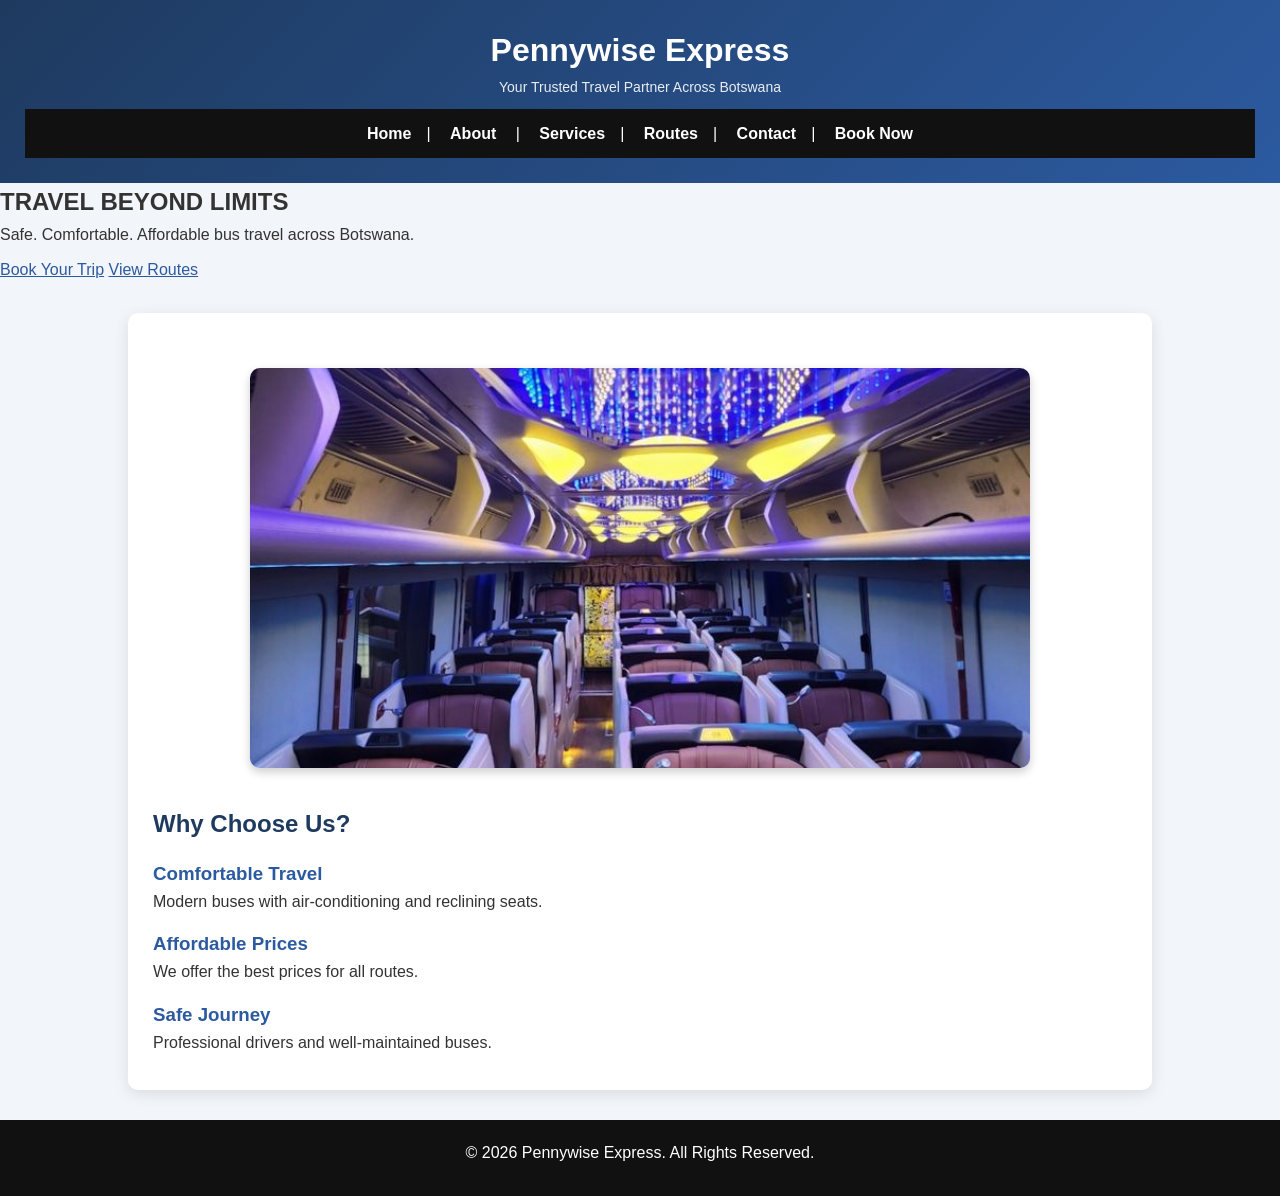
<file: index.html>
<!DOCTYPE html>
<html lang="en">
<head>
    <meta charset="UTF-8">
    <meta name="viewport" content="width=device-width, initial-scale=1.0">
    <title>Pennywise Express</title>

    <link rel="stylesheet" href="style.css">
</head>

<body>

<header>
    <h1>Pennywise Express</h1>
    <p>Your Trusted Travel Partner Across Botswana</p>

    <nav>
        <a href="index.html">Home</a>|
         <a href="about.html">About</a> |
        <a href="services.html">Services</a>|
        <a href="routes.html">Routes</a>|
        <a href="contact.html">Contact</a>|
        <a href="book.html">Book Now</a>
    </nav>
</header>

<section class="hero">
    <div class="hero-text">
        <h1>TRAVEL BEYOND LIMITS</h1>
        <p>Safe. Comfortable. Affordable bus travel across Botswana.</p>

        <a href="book.html" class="btn">Book Your Trip</a>
        <a href="routes.html" class="btn secondary">View Routes</a>
    </div>
</section>

<main>

<section class="intro-image">
    <img src="images/download (3).jpg" alt="Luxury Bus Interior">
</section>

    <section>
        <h2>Why Choose Us?</h2>

        <div class="cards">

            <div class="card">
                <h3>Comfortable Travel</h3>
                <p>Modern buses with air-conditioning and reclining seats.</p>
            </div>

            <div class="card">
                <h3>Affordable Prices</h3>
                <p>We offer the best prices for all routes.</p>
            </div>

            <div class="card">
                <h3>Safe Journey</h3>
                <p>Professional drivers and well-maintained buses.</p>
            </div>

        </div>
    </section>

</main>

<footer>
    <p>&copy; 2026 Pennywise Express. All Rights Reserved.</p>
</footer>

</body>
</html>
</file>
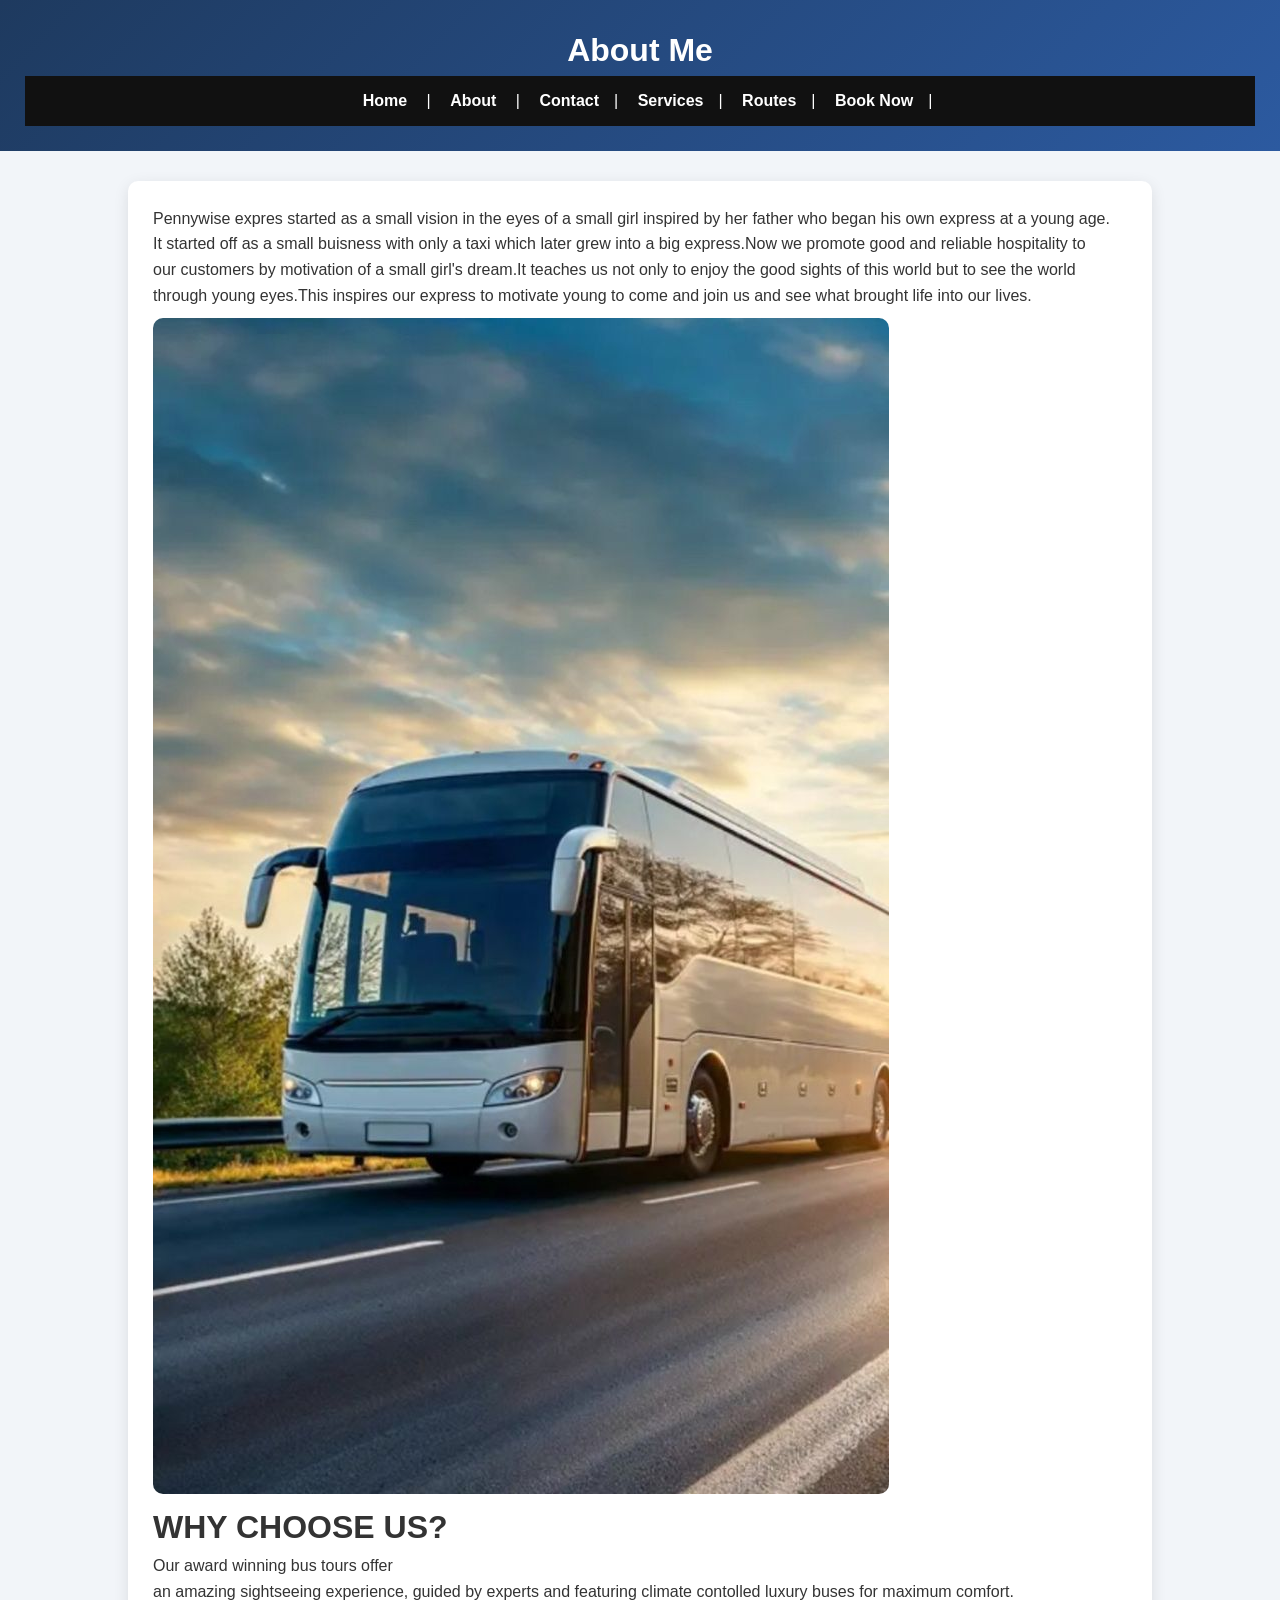
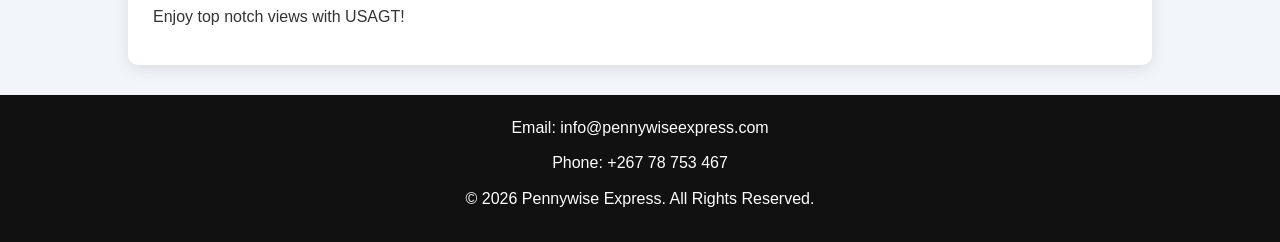
<file: about.html>
<!DOCTYPE html>
<html lang="en">
<head>
    <meta charset="UTF-8">
    <meta name="viewport" content="width=device-width, initial-scale=1.0">
    <title>About Me</title>
    <link rel="stylesheet" href="style.css">
</head>
<body>
    <header>
        <h1>About Me</h1>
        <nav>
            <a href="index.html">Home</a> |
             <a href="about.html">About</a> |
            <a href="contact.html">Contact</a>|
            <a href="services.html">Services</a>|
            <a href="routes.html">Routes</a>|
            <a href="book.html">Book Now</a>|
        </nav>
    </header>

    <main>
        <p>Pennywise expres started as a small vision in the eyes of a small girl inspired by her father who began his own express at a young age.<br>It started off as a small buisness with only a taxi which later grew into a big express.Now we promote good and reliable hospitality to<br>our customers by motivation of a small girl's dream.It teaches us not only to enjoy the good sights of this world but to see the world<br> through young eyes.This inspires our express to motivate young to come and join us and see what brought life into our lives.</p>

        <div class="photo">
            <img src="images/download (4).jpg">

        </div>

        <h1>
            WHY CHOOSE US?
        </h1>
        <p>Our award winning bus tours offer<br>an amazing sightseeing experience, guided by experts and featuring climate contolled luxury buses for maximum comfort.<br>Enjoy top notch views with USAGT!</p>
    </main>

    <footer>
        <p>Email: info@pennywiseexpress.com</p>
        <p>Phone: +267 78 753 467</p>
        <p>&copy; 2026 Pennywise Express. All Rights Reserved.</p>
    </footer>
</body>
</html>
</file>
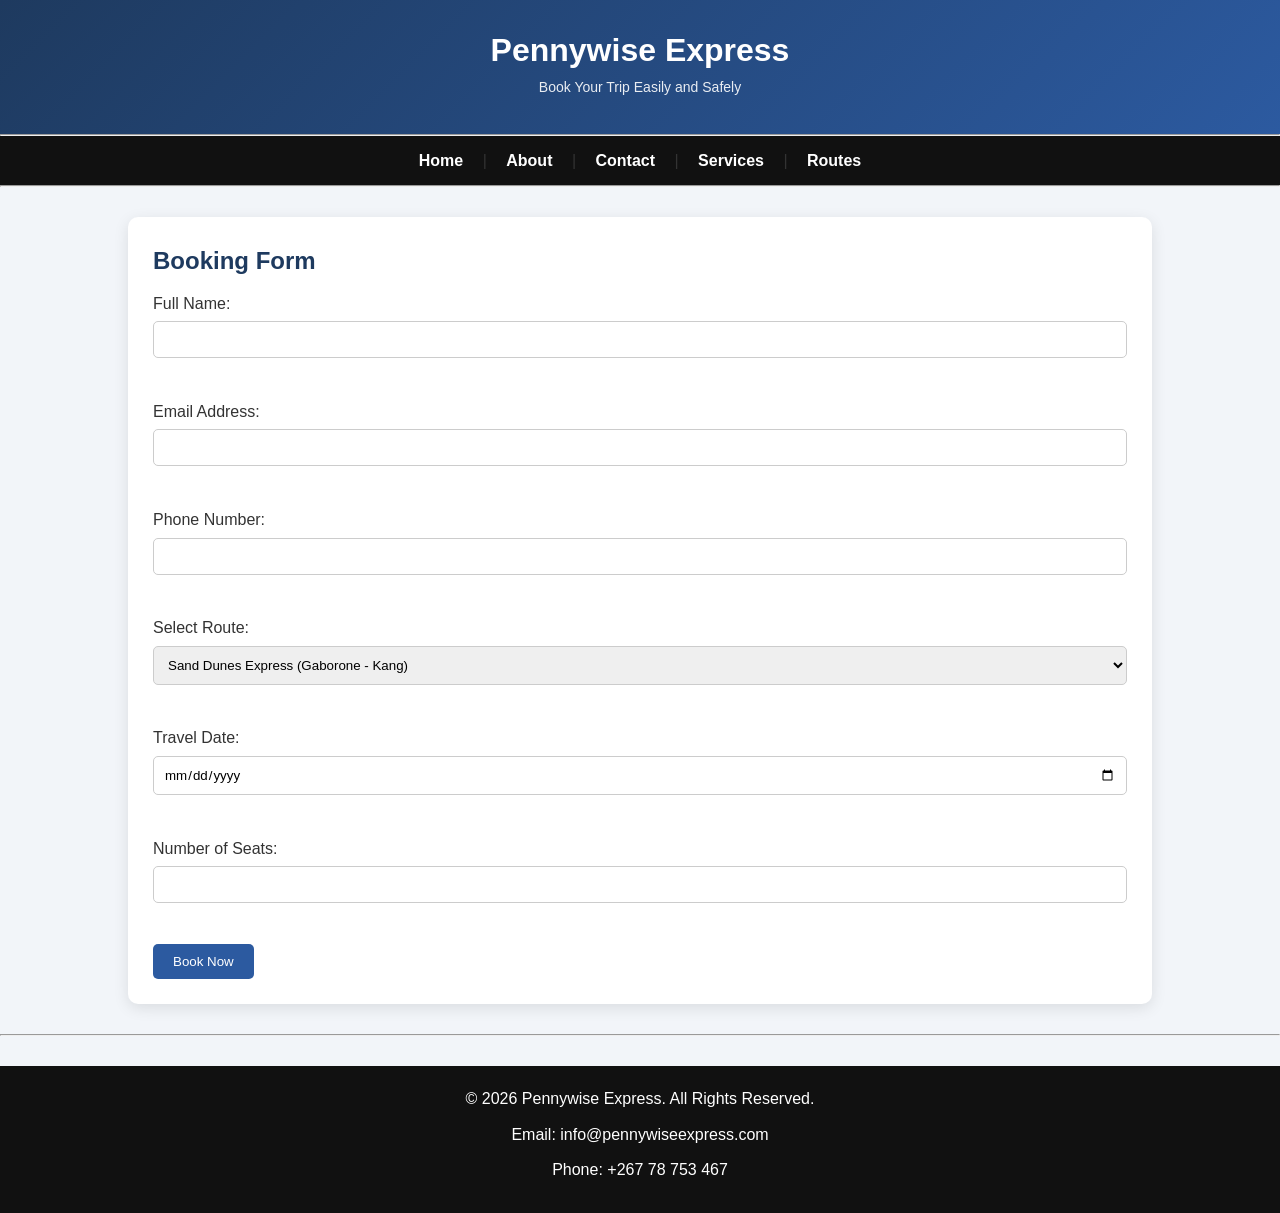
<file: book.html>
<!DOCTYPE html>
<html>
<head>
    <title>Pennywise Express - Booking</title>
    <link rel="stylesheet" href="style.css">
</head>
<body>

    <header>
        <h1>Pennywise Express</h1>
        <p>Book Your Trip Easily and Safely</p>
    </header>

    <hr>

    <nav>
        <a href="index.html">Home</a> |
        <a href="about.html">About</a> |
        <a href="contact.html">Contact</a> |
        <a href="services.html">Services</a> |
        <a href="routes.html">Routes</a>
    </nav>

    <hr>

    <main>

        <h2>Booking Form</h2>

        <form action="payment.html">

            <label>Full Name:</label><br>
            <input type="text" name="fullname" required><br><br>

            <label>Email Address:</label><br>
            <input type="email" name="email" required><br><br>

            <label>Phone Number:</label><br>
            <input type="tel" name="phone" required><br><br>

            <label>Select Route:</label><br>
            <select name="route">
                <option>Sand Dunes Express (Gaborone - Kang)</option>
                <option>Coastal Cruiser (Gaborone - Orapa)</option>
                <option>City Lights Tour (Gaborone - Francistown)</option>
            </select><br><br>

            <label>Travel Date:</label><br>
            <input type="date" name="date" required><br><br>

            <label>Number of Seats:</label><br>
            <input type="number" name="seats" min="1" max="10" required><br><br>

            <button type="submit">Book Now</button>

        </form>

    </main>

    <hr>

    <footer>
        <p>&copy; 2026 Pennywise Express. All Rights Reserved.</p>
        <p>Email: info@pennywiseexpress.com</p>
        <p>Phone: +267 78 753 467</p>
    </footer>

</body>
</html>
</file>
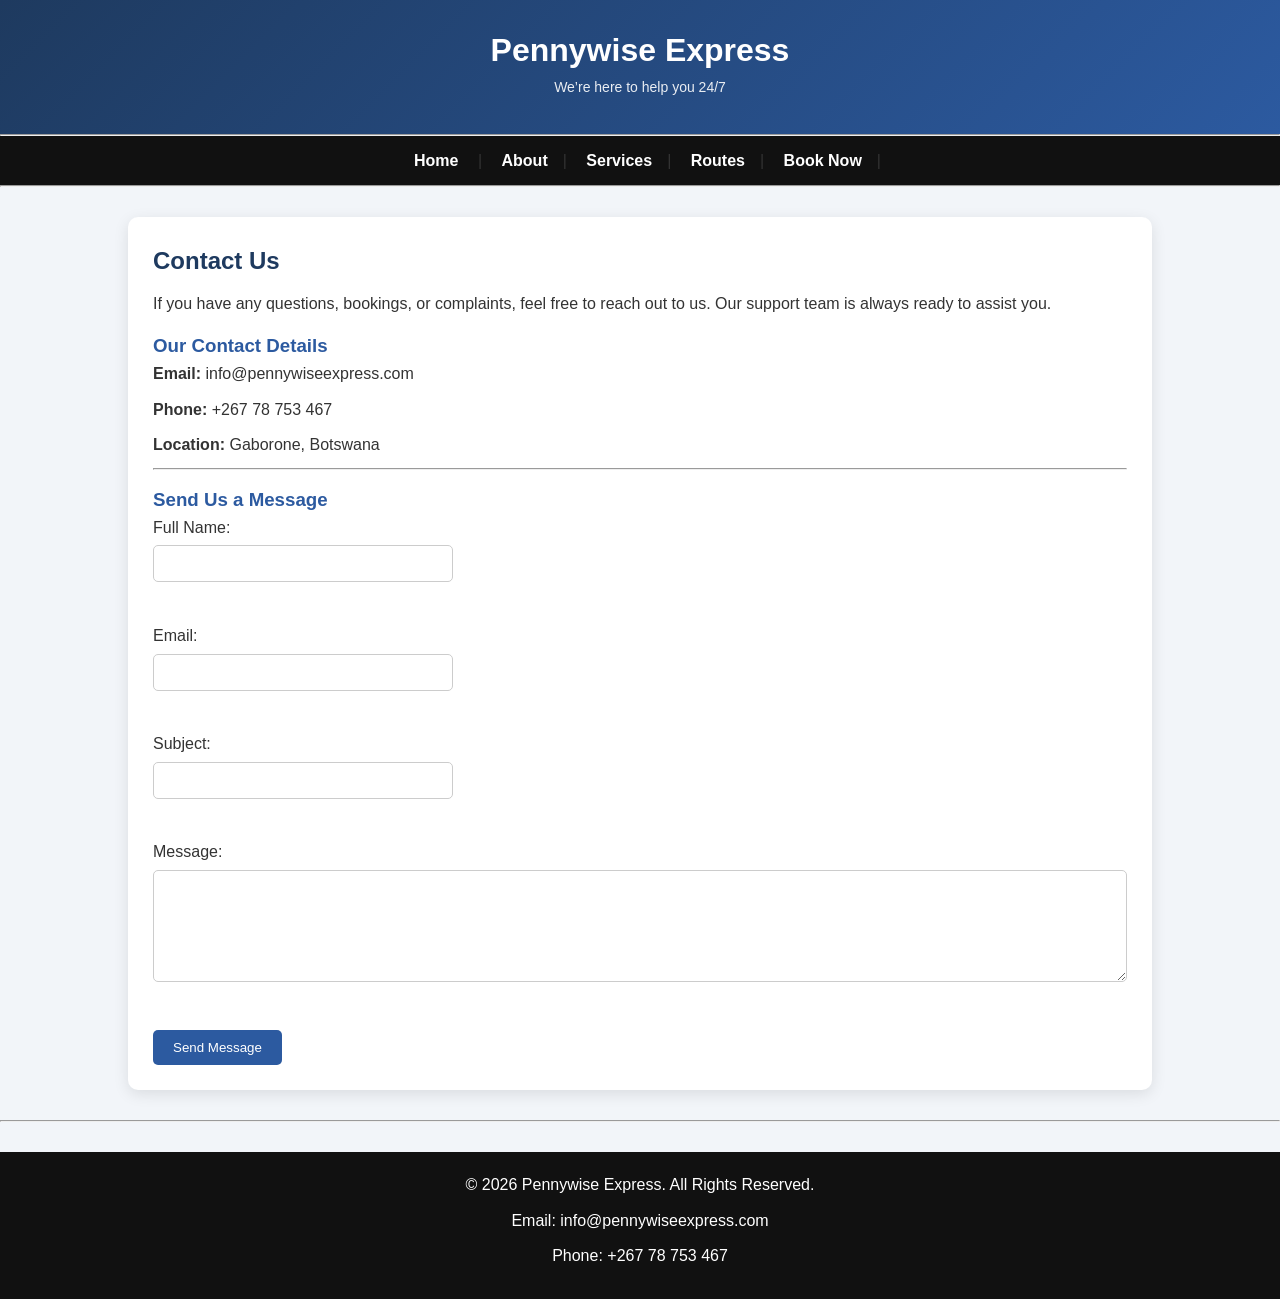
<file: contact.html>
<!DOCTYPE html>
<html>
<head>
    <title>Pennywise Express - Contact Us</title>
    <link rel="stylesheet" href="style.css">
</head>
<body>

    <header>
        <h1>Pennywise Express</h1>
        <p>We’re here to help you 24/7</p>
    </header>

    <hr>

    <nav>
            <a href="index.html">Home</a> |
            <a href="about.html">About</a>|
            <a href="services.html">Services</a>|
            <a href="routes.html">Routes</a>|
            <a href="book.html">Book Now</a>|
        </nav>

    <hr>

    <main>

        <h2>Contact Us</h2>

        <p>
            If you have any questions, bookings, or complaints, feel free to reach out to us.
            Our support team is always ready to assist you.
        </p>

        <h3>Our Contact Details</h3>
        <p><strong>Email:</strong> info@pennywiseexpress.com</p>
        <p><strong>Phone:</strong> +267 78 753 467</p>
        <p><strong>Location:</strong> Gaborone, Botswana</p>

        <hr>

        <h3>Send Us a Message</h3>

        <form>
            <label>Full Name:</label><br>
            <input type="text" name="name" required style="width:300px;"><br><br>

            <label>Email:</label><br>
            <input type="email" name="email" required style="width:300px;"><br><br>

            <label>Subject:</label><br>
            <input type="text" name="subject" required style="width:300px;"><br><br>

            <label>Message:</label><br>
            <textarea name="message" rows="6" cols="40" required></textarea><br><br>

            <button type="submit">Send Message</button>
        </form>

    </main>

    <hr>

    <footer>
        <p>&copy; 2026 Pennywise Express. All Rights Reserved.</p>
        <p>Email: info@pennywiseexpress.com</p>
        <p>Phone: +267 78 753 467</p>
    </footer>

</body>
</html>
</file>
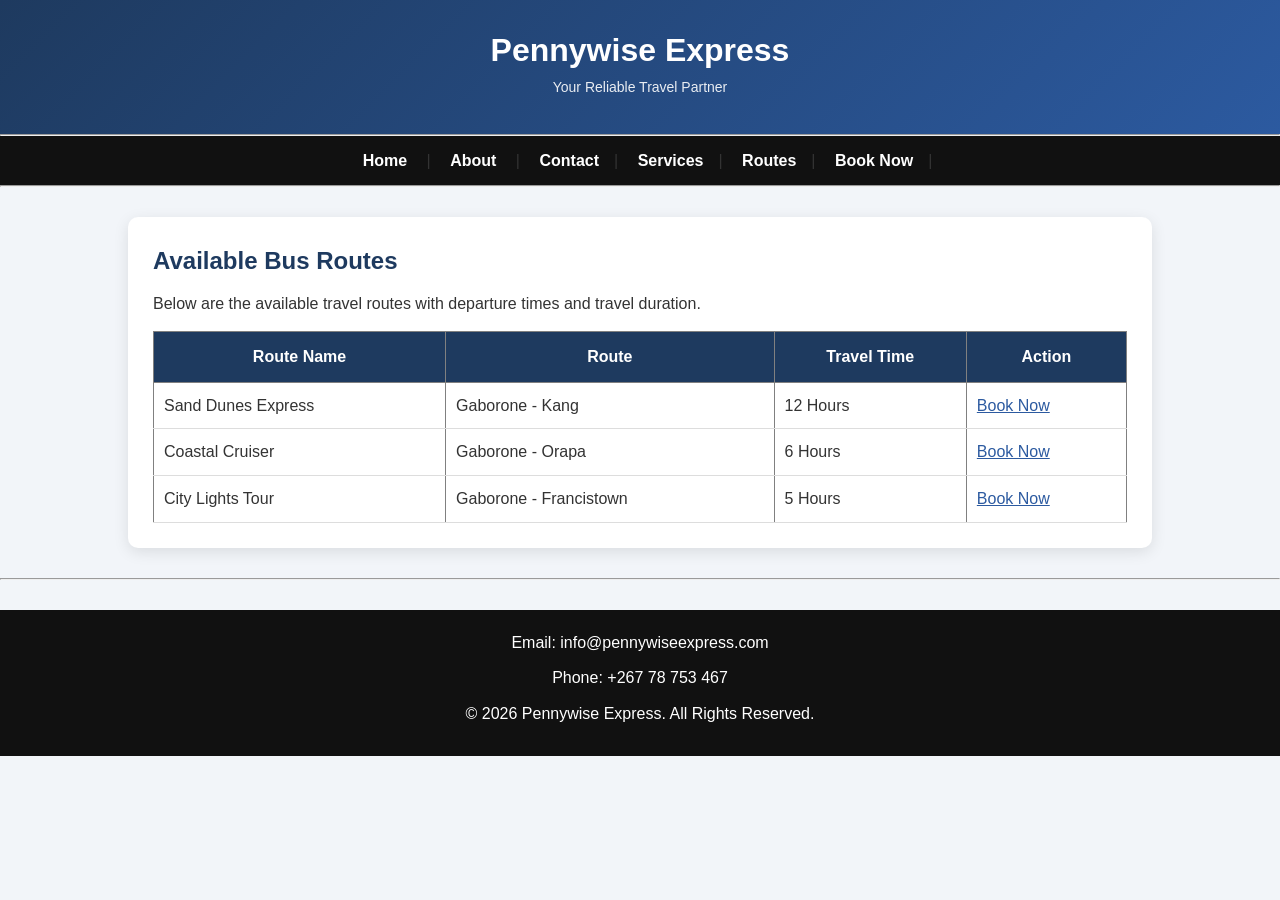
<file: routes.html>
<!DOCTYPE html>
<html>
<head>
    <title>Pennywise Express - Routes</title>
    <link rel="stylesheet" href="style.css">
</head>
<body>


    <header>
        <h1>Pennywise Express</h1>
        <p>Your Reliable Travel Partner</p>
    </header>

    <hr>

    
    <nav>
            <a href="index.html">Home</a> |
            <a href="about.html">About</a> |
            <a href="contact.html">Contact</a>|
            <a href="services.html">Services</a>|
            <a href="routes.html">Routes</a>|
            <a href="book.html">Book Now</a>|
        </nav>

    <hr>

    
    <main>

        <h2>Available Bus Routes</h2>

        <p>Below are the available travel routes with departure times and travel duration.</p>

        <table border="1" cellpadding="10">
            <tr>
                <th>Route Name</th>
                <th>Route</th>
                <th>Travel Time</th>
                <th>Action</th>
            </tr>

            <tr>
                <td>Sand Dunes Express</td>
                <td>Gaborone - Kang</td>
                <td>12 Hours</td>
                <td><a href="BOOK.html">Book Now</a></td>
            </tr>

            <tr>
                <td>Coastal Cruiser</td>
                <td>Gaborone - Orapa</td>
                <td>6 Hours</td>
                <td><a href="BOOK.html">Book Now</a></td>
            </tr>

            <tr>
                <td>City Lights Tour</td>
                <td>Gaborone - Francistown</td>
                <td>5 Hours</td>
                <td><a href="BOOK.html">Book Now</a></td>
            </tr>

        </table>

    </main>

    <hr>

    
    <footer>
        <p>Email: info@pennywiseexpress.com</p>
        <p>Phone: +267 78 753 467</p>
        <p>&copy; 2026 Pennywise Express. All Rights Reserved.</p>
    </footer>

</body>
</html>
</file>
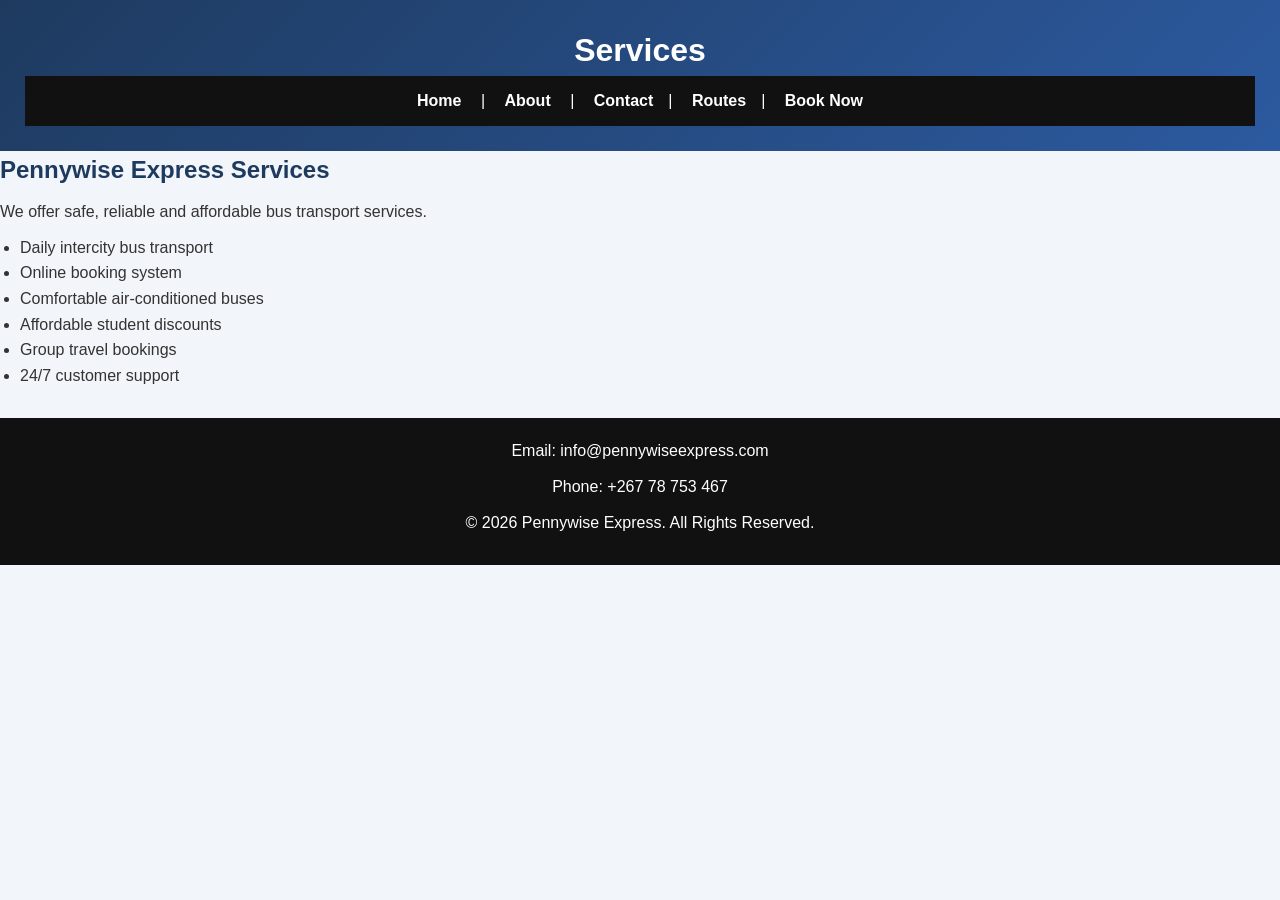
<file: services.html>
<!DOCTYPE html>
<html>
<head>
    <title>Pennywise Express - Services</title>
    <link rel="stylesheet" href="style.css">
</head>
<body>
    <header>
         <h1>Services</h1>
        <nav>
            <a href="index.html">Home</a> |
            <a href="about.html">About</a> |
            <a href="contact.html">Contact</a>|
            <a href="routes.html">Routes</a>|
            <a href="book.html">Book Now</a>
        </nav>
    </header>

<h2>Pennywise Express Services</h2>

<p>We offer safe, reliable and affordable bus transport services.</p>

<ul>
    <li>Daily intercity bus transport</li>
    <li>Online booking system</li>
    <li>Comfortable air-conditioned buses</li>
    <li>Affordable student discounts</li>
    <li>Group travel bookings</li>
    <li>24/7 customer support</li>
</ul>

    <footer>
        <p>Email: info@pennywiseexpress.com</p>
        <p>Phone: +267 78 753 467</p>
        <p>&copy; 2026 Pennywise Express. All Rights Reserved.</p>
</body>
</html>
</file>
<file: style.css>
* {
    margin: 0;
    padding: 0;
    box-sizing: border-box;
    font-family: Arial, sans-serif;
}

body {
    background-color: #f2f5f9;
    color: #333;
    line-height: 1.6;
}

header {
    background: linear-gradient(135deg, #1e3a5f, #2c5aa0);
    color: white;
    text-align: center;
    padding: 25px;
}

header h1 {
    font-size: 32px;
}

header p {
    font-size: 14px;
    opacity: 0.9;
}

nav {
    background-color: #111;
    text-align: center;
    padding: 12px;
}

nav a {
    color: white;
    text-decoration: none;
    margin: 0 15px;
    font-weight: bold;
}

nav a:hover {
    color: #2c5aa0;
}

main {
    width: 80%;
    margin: 30px auto;
    background: white;
    padding: 25px;
    border-radius: 10px;
    box-shadow: 0 4px 15px rgba(0,0,0,0.1);
}

h2 {
    color: #1e3a5f;
    margin-bottom: 10px;
}

h3 {
    color: #2c5aa0;
    margin-top: 15px;
}

p {
    margin-bottom: 10px;
}

ul {
    margin-left: 20px;
    margin-top: 10px;
}

table {
    width: 100%;
    border-collapse: collapse;
    margin-top: 15px;
}

table th {
    background-color: #1e3a5f;
    color: white;
    padding: 12px;
}

table td {
    padding: 10px;
    border-bottom: 1px solid #ddd;
}

table tr:hover {
    background-color: #f1f1f1;
}

input, select, textarea {
    width: 100%;
    padding: 10px;
    margin-top: 5px;
    margin-bottom: 15px;
    border: 1px solid #ccc;
    border-radius: 5px;
}

button {
    background-color: #2c5aa0;
    color: white;
    padding: 10px 20px;
    border: none;
    border-radius: 5px;
    cursor: pointer;
}

button:hover {
    background-color: #1e3a5f;
}

a {
    color: #2c5aa0;
}

a:hover {
    text-decoration: underline;
}

footer {
    background-color: #111;
    color: white;
    text-align: center;
    padding: 20px;
    margin-top: 30px;
}

img {
    max-width: 100%;
    height: auto;
    border-radius: 10px;
}
.intro-image {
    width: 80%;
    margin: 30px auto;
    text-align: center;
}

.intro-image img {
    width: 100%;
    height: 400px;
    object-fit: cover;
    border-radius: 10px;
    box-shadow: 0 4px 10px rgba(0,0,0,0.2);
}


.banner {
    width: 100%;
    height: 300px;
    object-fit: cover;
    border-radius: 10px;
    margin-bottom: 20px;
}

.service-img {
    width: 250px;
    height: 150px;
    object-fit: cover;
    border-radius: 8px;
    display: block;
    margin: 10px 0;
}
</file>
